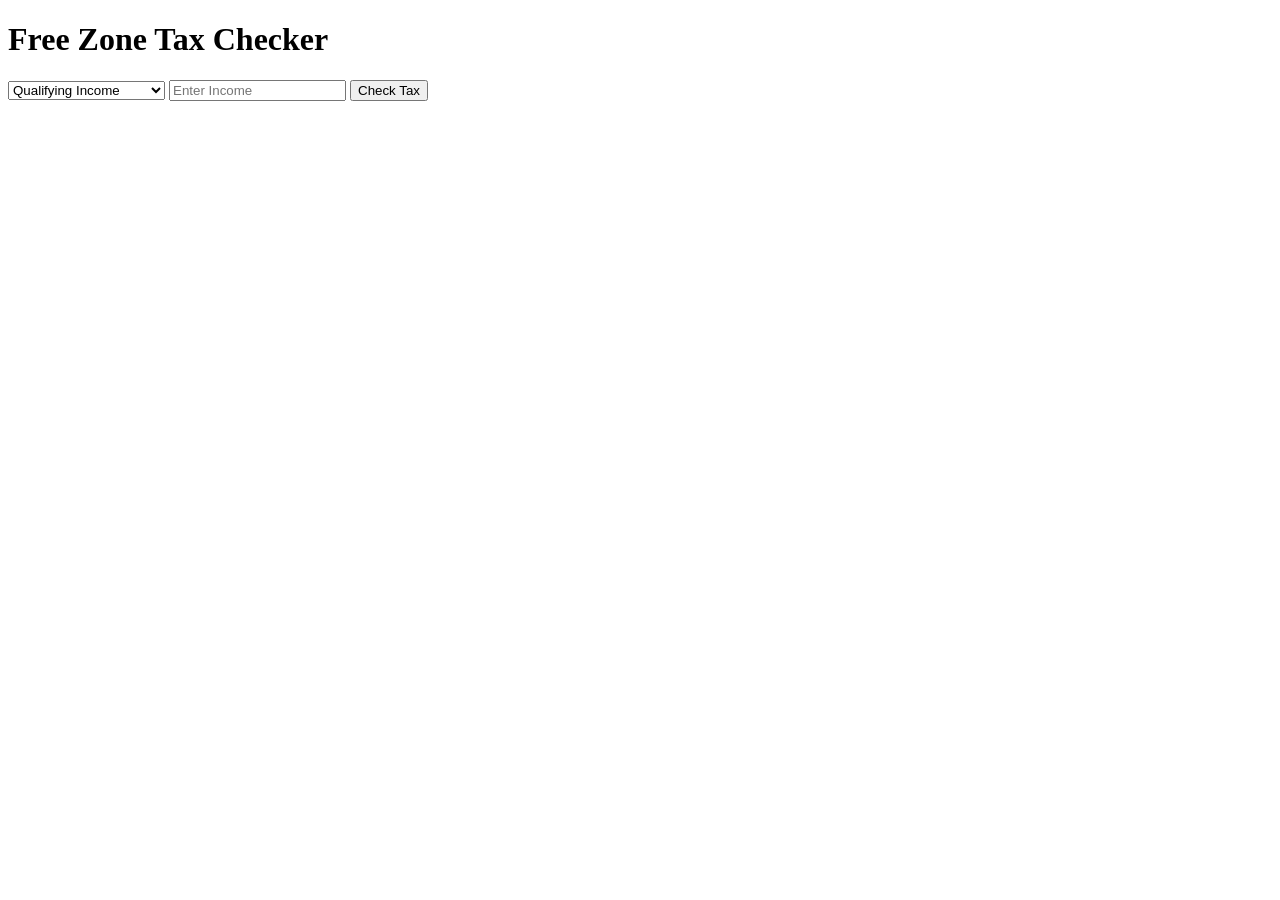
<file: freezone.html>
<!DOCTYPE html>
<html lang="en">

<head>

  <meta charset="UTF-8">

  <meta name="viewport" content="width=device-width, initial-scale=1.0">

  <title>Free Zone Tax</title>

  <link rel="stylesheet" href="freezone.css">

</head>

<body>

  <div class="container">

    <h1>Free Zone Tax Checker</h1>

    <select id="incomeType">

      <option value="qualifying">
        Qualifying Income
      </option>

      <option value="nonqualifying">
        Non Qualifying Income
      </option>

    </select>

    <input
      type="number"
      id="income"
      placeholder="Enter Income"
    >

    <button onclick="checkFreeZoneTax()">
      Check Tax
    </button>

    <h2 id="result"></h2>

  </div>

  <script src="freezone.js"></script>

</body>
</html>
</file>
<file: freezone.css>

</file>
